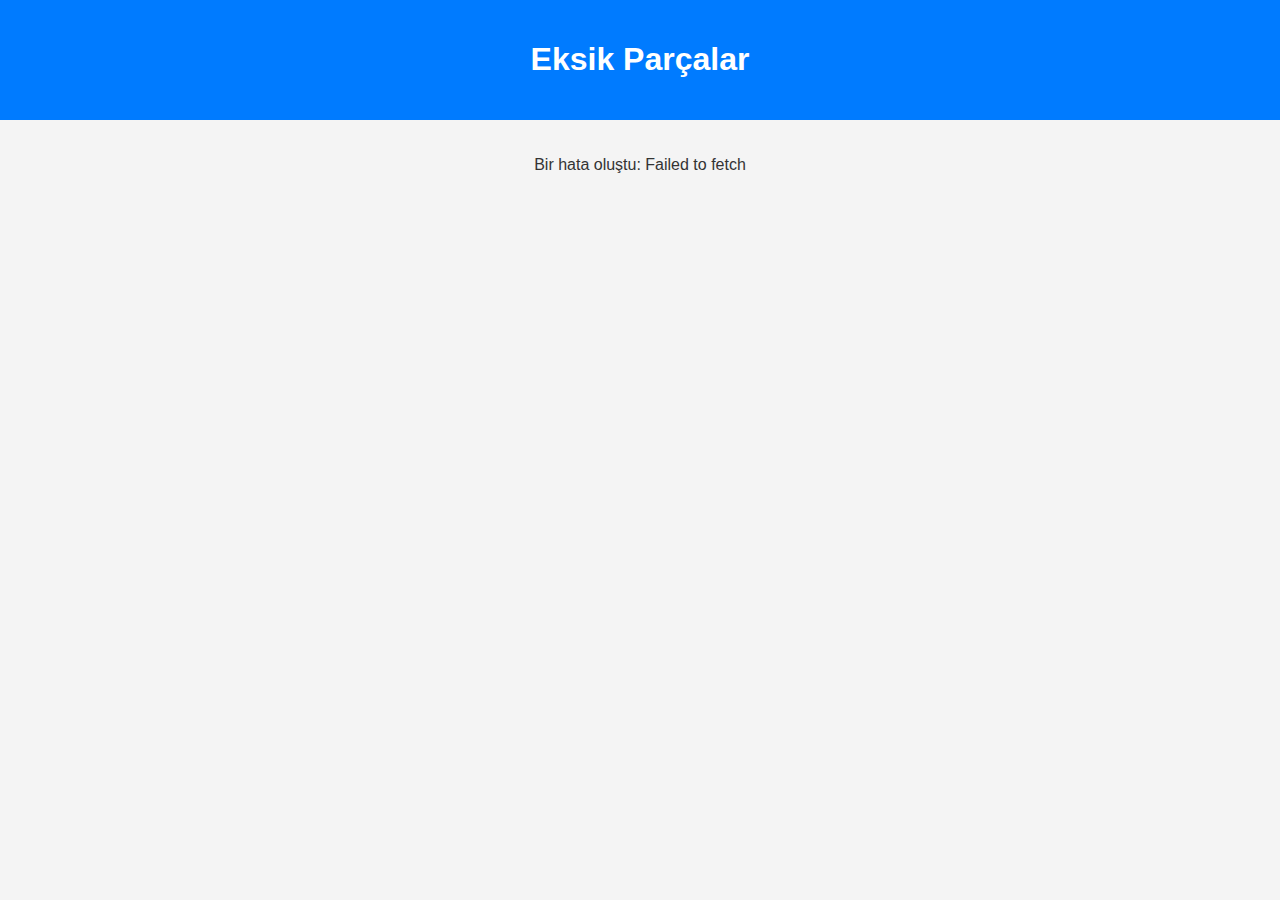
<file: ui/AircraftManufacturingFrontend/pages/missing_part.html>
<!DOCTYPE html>
<html lang="en">
<head>
    <meta charset="UTF-8">
    <meta name="viewport" content="width=device-width, initial-scale=1.0">
    <title>Eksik Parçalar</title>
    <style>
        body {
            font-family: Arial, sans-serif;
            margin: 0;
            padding: 0;
            background-color: #f4f4f4;
            color: #333;
        }

        header {
            background-color: #007bff;
            color: white;
            padding: 20px;
            text-align: center;
        }

        .container {
            padding: 20px;
        }

        .missing-parts {
            display: flex;
            flex-wrap: wrap;
            gap: 20px;
            justify-content: center;
        }

        .card {
            background-color: white;
            box-shadow: 0 4px 8px rgba(0, 0, 0, 0.1);
            border-radius: 8px;
            padding: 20px;
            width: 300px;
            text-align: center;
            transition: transform 0.3s ease, box-shadow 0.3s ease;
        }

        .card:hover {
            transform: scale(1.05);
            box-shadow: 0 6px 12px rgba(0, 0, 0, 0.2);
        }

        .card h3 {
            margin: 0;
            color: #007bff;
        }

        .card p {
            margin: 10px 0;
        }

        .card .stock {
            font-weight: bold;
            color: #dc3545;
        }

        .card .date {
            font-size: 0.9em;
            color: #555;
        }
    </style>
</head>
<body>
    <header>
        <h1>Eksik Parçalar</h1>
    </header>
    <div class="container">
        <div class="missing-parts" id="missingPartsContainer">
        </div>
    </div>

    <script src="../js/missing_parts.js"></script>
</body>
</html>
</file>
